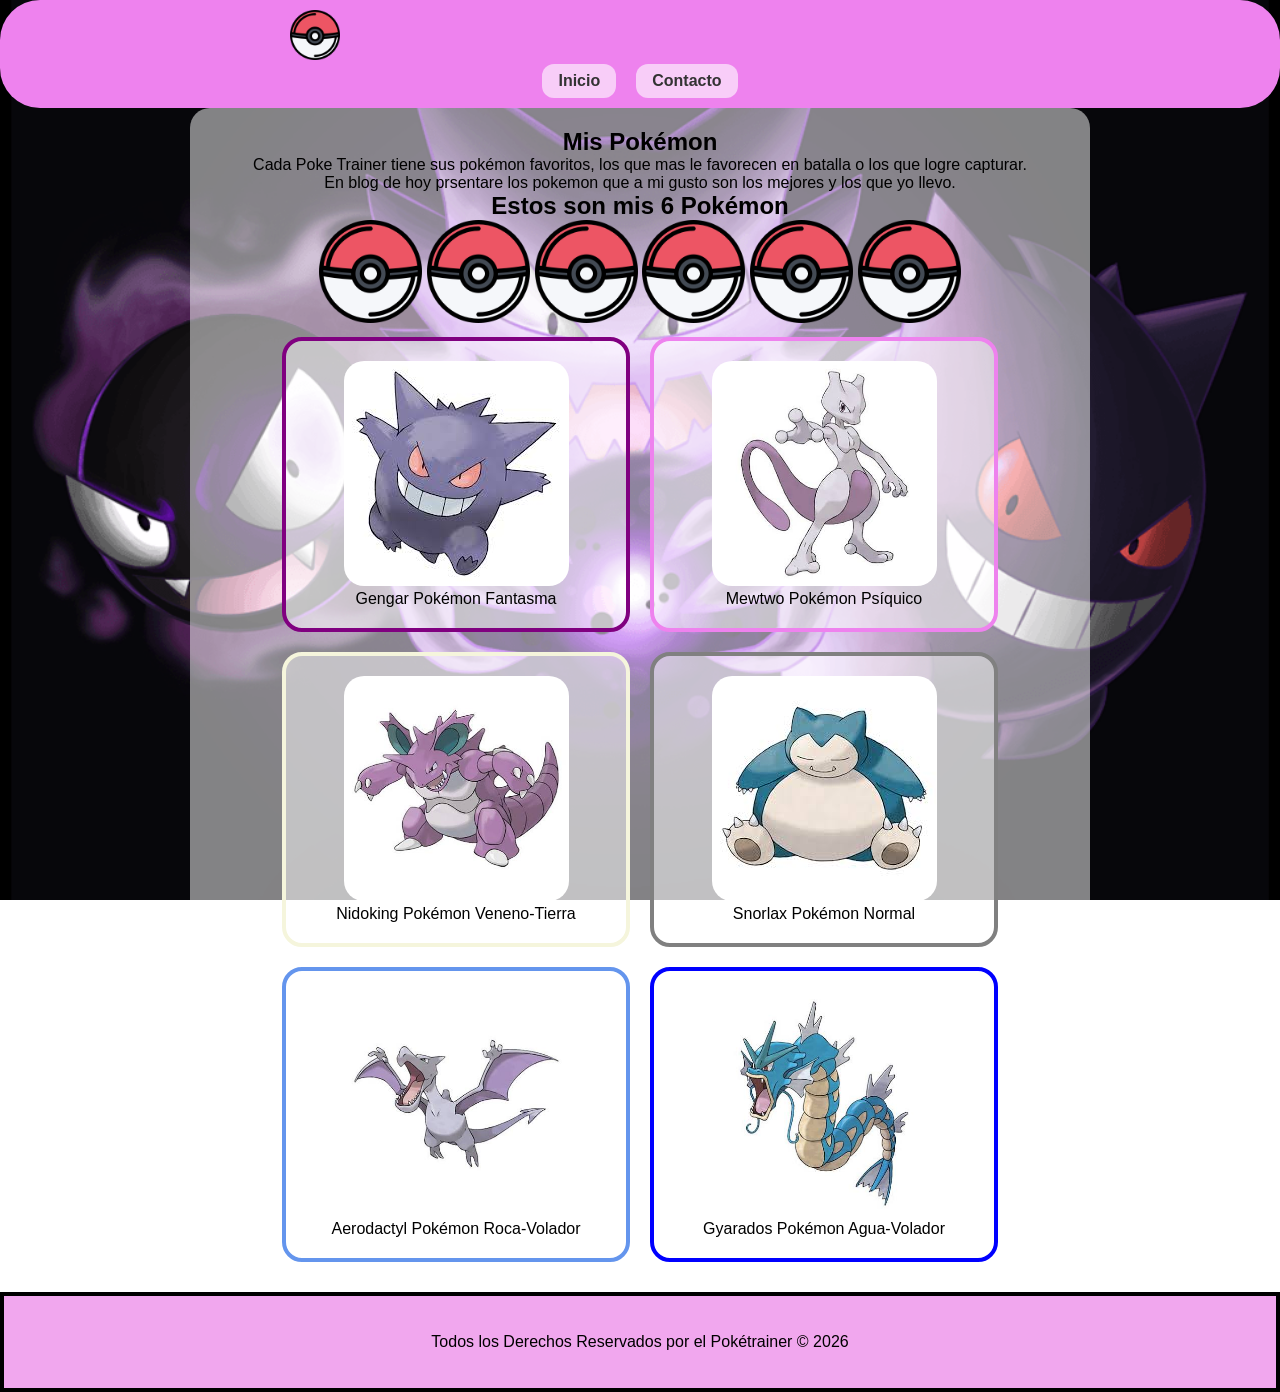
<file: index.html>
<!DOCTYPE html>
<html lang="es">

<head>
    <meta charset="UTF-8">
    <meta name="viewport" content="width=device-width, initial-scale=1.0">
    <title>Contáctanos - Blog del Poke Trainer</title>
    <link rel="stylesheet" href="styles/styles.css">
</head>

<body>
    <header>
        <nav>
            <div class="logo">
                <a href="index.html">
                    <img src="img/pokebola.png" alt="Pokebola" width="50">
                </a>
            </div>
            <div>
                <ul>
                    <li><a href="index.html">Inicio</a></li>
                    <li><a href="contacto.html">Contacto</a></li>
                </ul>
            </div>

        </nav>
    </header>

    <main class="container">

        <section id="tituloPrincipal">
            <h1>Mis Pokémon</h1>
            <p> Cada Poke Trainer tiene sus pokémon favoritos, los que mas le favorecen en batalla o los que 
                logre capturar.
            </p>
            <p>En blog de hoy prsentare los pokemon que a mi gusto son los mejores y los que yo llevo.</p>
        </section>
        
        <section>
            <h2>Estos son  mis 6 Pokémon </h2>
            <img src="img/pokebola.png" alt="pokebola" class="pokebola-6pack">
            <img src="img/pokebola.png" alt="pokebola" class="pokebola-6pack">
            <img src="img/pokebola.png" alt="pokebola" class="pokebola-6pack">
            <img src="img/pokebola.png" alt="pokebola" class="pokebola-6pack">
            <img src="img/pokebola.png" alt="pokebola" class="pokebola-6pack">
            <img src="img/pokebola.png" alt="pokebola" class="pokebola-6pack">
        
        </section>
        
        <div class="container caja1">
            <figure>
                <img src="img/gengar.jpg" alt="Gengar" width="300px">
                <figcaption>Gengar Pokémon Fantasma</figcaption>
            </figure>
        </div>
        <div class="container caja2">
            <figure>
                <img src="img/mewtwo.jpg" alt="Mewtwo" width="300px">
                <figcaption>Mewtwo Pokémon Psíquico</figcaption>
            </figure>
        </div>
        <div class="container caja3">
            <img src="img/nidoking.jpg" alt="Nidoking" width="300px">
            <figcaption>Nidoking Pokémon Veneno-Tierra</figcaption>
        </div>
        <div class="container caja4">
            <img src="img/snorlax.jpg" alt="Snorlax" width="300px">
            <figcaption>Snorlax Pokémon Normal</figcaption>
        </div>
        <div class="container caja5">
            <img src="img/aerodactyl.jpg" alt="Aerodactyl" width="300px">
            <figcaption>Aerodactyl Pokémon Roca-Volador</figcaption>
        </div>
        <div class="container caja6">
            <img src="img/gyarados.jpg" alt="Gyarados" width="300px">
            <figcaption>Gyarados Pokémon Agua-Volador</figcaption>
        </div>
    </main>

    <div id="oculto"></div>
    <footer>
        <p>Todos los Derechos Reservados por el Pokétrainer &copy; 2026</p>
    </footer>

</body>
</html>
</file>
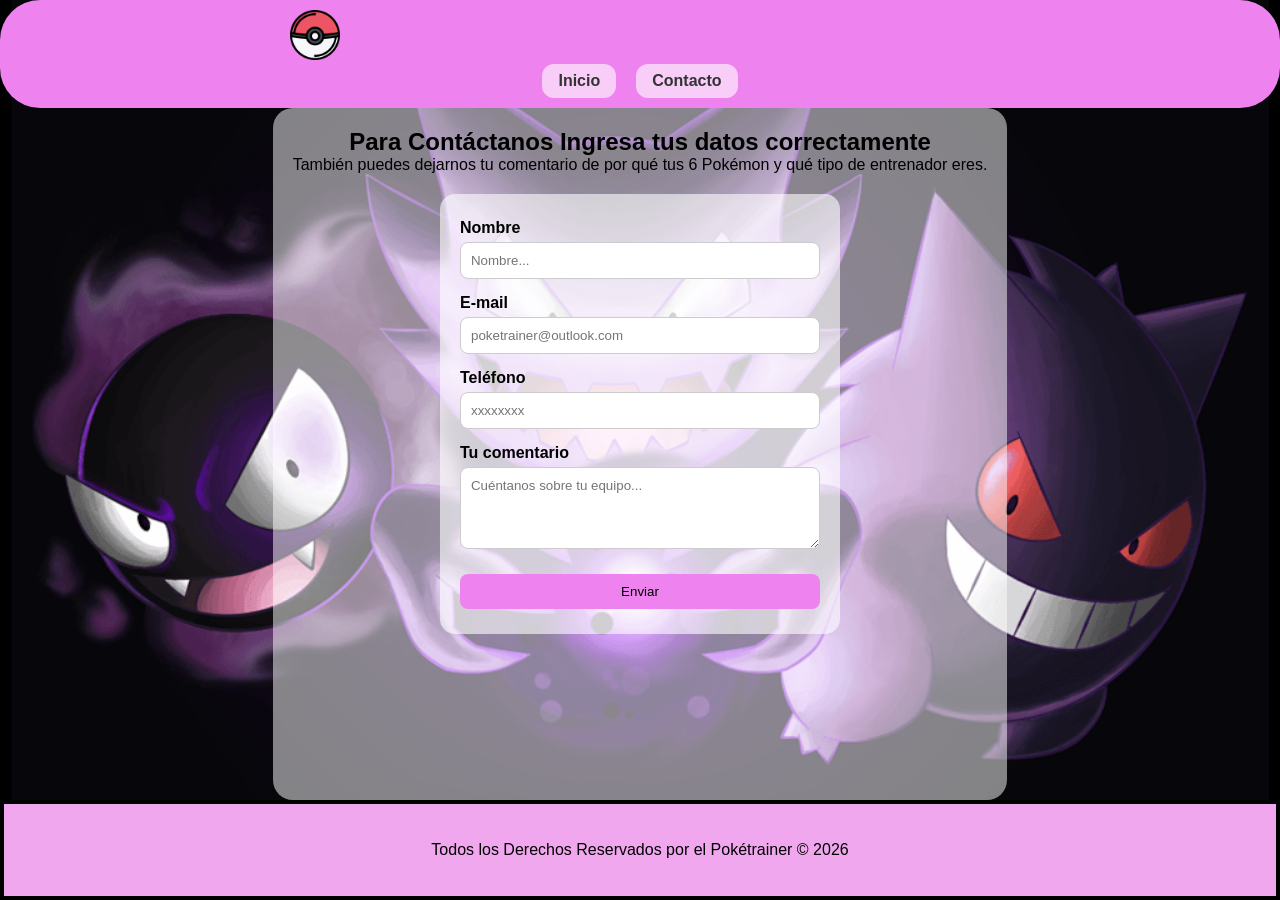
<file: contacto.html>
<!DOCTYPE html>
<html lang="es">

<head>
    <meta charset="UTF-8">
    <meta name="viewport" content="width=device-width, initial-scale=1.0">
    <title>Contáctanos - Blog del Poke Trainer</title>
    <link rel="stylesheet" href="styles/styles.css">
    <link rel="stylesheet" href="styles/styles2.css">
</head>

<body>
    <header>
        <nav>
            <div class="logo">
                <a href="index.html">
                    <img src="img/pokebola.png" alt="Pokebola" width="50">
                </a>
            </div>
            <ul>
                <li><a href="index.html">Inicio</a></li>
                <li><a href="contacto.html">Contacto</a></li>
            </ul>
        </nav>
    </header>

    <main class="container">

        <section id="Formulario">
            <h2>Para Contáctanos Ingresa tus datos correctamente</h2>
            <p>También puedes dejarnos tu comentario de por qué tus 6 Pokémon y qué tipo de entrenador eres.</p>
            
            <form action="#" method="POST">
                <div class="form-group">
                    <label for="nombre">Nombre</label>
                    <input type="text" id="nombre" placeholder="Nombre..." required minlength="3" maxlength="50">
                </div>

                <div class="form-group">
                    <label for="mail">E-mail</label>
                    <input type="email" id="mail" placeholder="poketrainer@outlook.com" required>
                </div>

                <div class="form-group">
                    <label for="telefono">Teléfono</label>
                    <input type="tel" name="telefono" id="telefono" placeholder="xxxxxxxx" required>
                </div>

                <!-- Agregué el campo para que de verdad dejen el comentario que prometes arriba -->
                <div class="form-group">
                    <label for="comentario">Tu comentario</label>
                    <textarea id="comentario" rows="4" placeholder="Cuéntanos sobre tu equipo..."></textarea>
                </div>

                <button type="submit">Enviar</button> 
            </form>
       </section>

    </main>
    <div id="oculto"></div>
    <footer>
        <p>Todos los Derechos Reservados por el Pokétrainer &copy; 2026</p>
    </footer>

</body>
</html>
</file>
<file: styles/styles.css>
* {
    margin: 0;
    padding: 0;
    box-sizing: border-box; 
}

body {
    
    background-image: url("../img/fondo-mobil.jpg");
    background-size: cover;
    background-position: center;
    background-attachment: fixed;
    font-family: sans-serif;
}


.container {
    display: flex;
    max-width: 500px;
    margin: 0 auto; 
    text-align: center;
    flex-direction: column;
    background-color: rgba(255, 255, 255, 0.5); 
    padding: 20px;
    border-radius: 20px; 
}

.pokebola-6pack {
    width: 12%;
    border-radius: 50%;
    cursor: pointer;
}

.pokebola-6pack:active {
    animation: girarPokebola 0.6s linear;
}

@keyframes girarPokebola {
    from {
        transform: rotate(0deg);
    }
    to {
        transform: rotate(360deg);
    }
}

header {
    display: flex;               
    justify-content: center;     
    align-items: center;        
    background-color: violet;    
    width: 100%; 
                   
    padding: 10px 0;      
    border-radius: 40px; 
    margin: 0 auto;      
}

nav {
    width: 100%;
    max-width: 700px;            
    margin: 0 auto;
}

nav ul {
    list-style: none;
    display: flex;               
    flex-direction: row;         
    justify-content: center;     
    gap: 20px;                   
}

nav ul li a {
    display: flex;               
    align-items: center;        
    gap: 8px;                  
    text-decoration: none;     
    color: #333;               
    font-weight: bold;
}
.caja1 {
    display: block;
    box-sizing: content-box;
    margin: 10px;
    border: 4px solid purple; 
    border-radius: 20px;       
}
.caja2 {
    display: block;
    box-sizing: content-box;
    margin: 10px;
    border: 4px solid violet; 
    border-radius: 20px;       
}
.caja3 {
    display: block;
    box-sizing: content-box;
    margin: 10px;
    border: 4px solid beige; 
    border-radius: 20px;       
}

.caja4 {
    display: block;
    box-sizing: content-box;
    margin: 10px;
    border: 4px solid gray; 
    border-radius: 20px;       
}
.caja5 {
    display: block;
    box-sizing: content-box;
    margin: 10px;
    border: 4px solid cornflowerblue; 
    border-radius: 20px;       
}

.caja6 {
    display: block;
    box-sizing: content-box;
    margin: 10px;
    border: 4px solid blue; 
    border-radius: 20px;       
}

footer{

    display: block;
    box-sizing: content-box;
    margin: 10px;
    border: 4px solid black;
    background-color: rgba(241, 167, 238,2);
    text-align: center;
    justify-content: center;
    height: 100px;

}
.Formulario{
    display: 
    box-sizing: content-box;
}
#oculto{
    margin-bottom: 0 auto;
}
footer {
    display: flex;
    justify-content: center;     
    align-items: center;         
    height: 100px;               
    width: 100%;
}

footer span {
    font-family: 'Times New Roman', Times, serif;
    font-size: 2rem;
    text-align: center;          
}
@media (min-width: 501px) {
    .container {
        max-width: 900px;
    }
}

/* Agregado: fondo 4K para escritorio */
@media (min-width: 1200px) {
    body {
        background-image: url("../img/fondodesktop.png");
    }
}

/* Agregado: transición base + hover con rotación diagonal doble para las cajas */
.caja1, .caja2, .caja3, .caja4, .caja5, .caja6 {
    transition: transform 0.4s ease;
}
.caja1:hover, .caja3:hover, .caja5:hover {
    transform: rotate(8deg) rotate3d(1, 1, 0, 15deg);
}
.caja2:hover, .caja4:hover, .caja6:hover {
    transform: rotate(-8deg) rotate3d(1, 1, 0, -15deg);
}

/* Agregado: border-radius en las imágenes */
.container img {
    border-radius: 20px;
    max-width: 75%;
    overflow: hidden;
}

/* Agregado: nav con forma de botones y animación */
nav ul li a {
    padding: 8px 16px;
    background-color: rgba(255, 255, 255, 0.6);
    border-radius: 12px;
    transition: background-color 0.3s ease, transform 0.3s ease;
}
nav ul li a:hover {
    background-color: white;
    transform: scale(1.08);
}

/* Agregado: empujar el footer al pie de la página aunque el contenido sea corto */
html {
    height: 100%;
}
body {
    display: flex;
    flex-direction: column;
    min-height: 100vh;
}
main {
    flex: 1;
}
footer {
    margin-top: auto;
}

/* Agregado: evita que el body se estire horizontalmente por ser flex y descentre el footer */
html, body {
    overflow-x: hidden;
}
header, main, footer {
    min-width: 0;
    max-width: 100%;
}

/* Agregado: corrige que el footer se desbordaba por mezclar box-sizing:content-box con width:100% + margin + border */
footer {
    box-sizing: border-box;
    margin: 0;
}

/* Agregado: desde 900px, las cajas de los Pokémon se acomodan en filas de 3 */
@media (min-width: 900px) {
    main.container {
        flex-direction: row;
        flex-wrap: wrap;
        justify-content: center;
        align-items: flex-start;
    }
    main.container > section {
        flex-basis: 100%;
    }
    main.container > div[class^="caja"] {
        flex: 0 1 calc(33.333% - 20px);
    }
}
@media (min-width: 900px) {
    main.container {
        flex-direction: row;
        flex-wrap: wrap;
        justify-content: center;
        align-items: flex-start;
    }
    main.container > section {
        flex-basis: 100%;
    }
    main.container > div[class^="caja"] {
        flex: 0 1 calc(33.333% - 20px);
    }
}
</file>
<file: styles/styles2.css>
form {
    display: flex;
    flex-direction: column;
    padding: 25px 20px;
    margin: 20px auto 0;
    max-width: 400px;
    background-color: rgba(255, 255, 255, 0.6);
    border-radius: 15px;
}

.form-group {
    display: flex;
    flex-direction: column;
    margin-bottom: 15px;
    text-align: left;
}

.form-group label {
    margin-bottom: 5px;
    font-weight: bold;
}

.form-group input,
.form-group textarea {
    padding: 10px;
    border: 1px solid #ccc;
    border-radius: 8px;
    font-family: inherit;
}

form button {
    padding: 10px 20px;
    margin-top: 10px;
    border: none;
    border-radius: 8px;
    background-color: violet;
    cursor: pointer;
}
</file>
